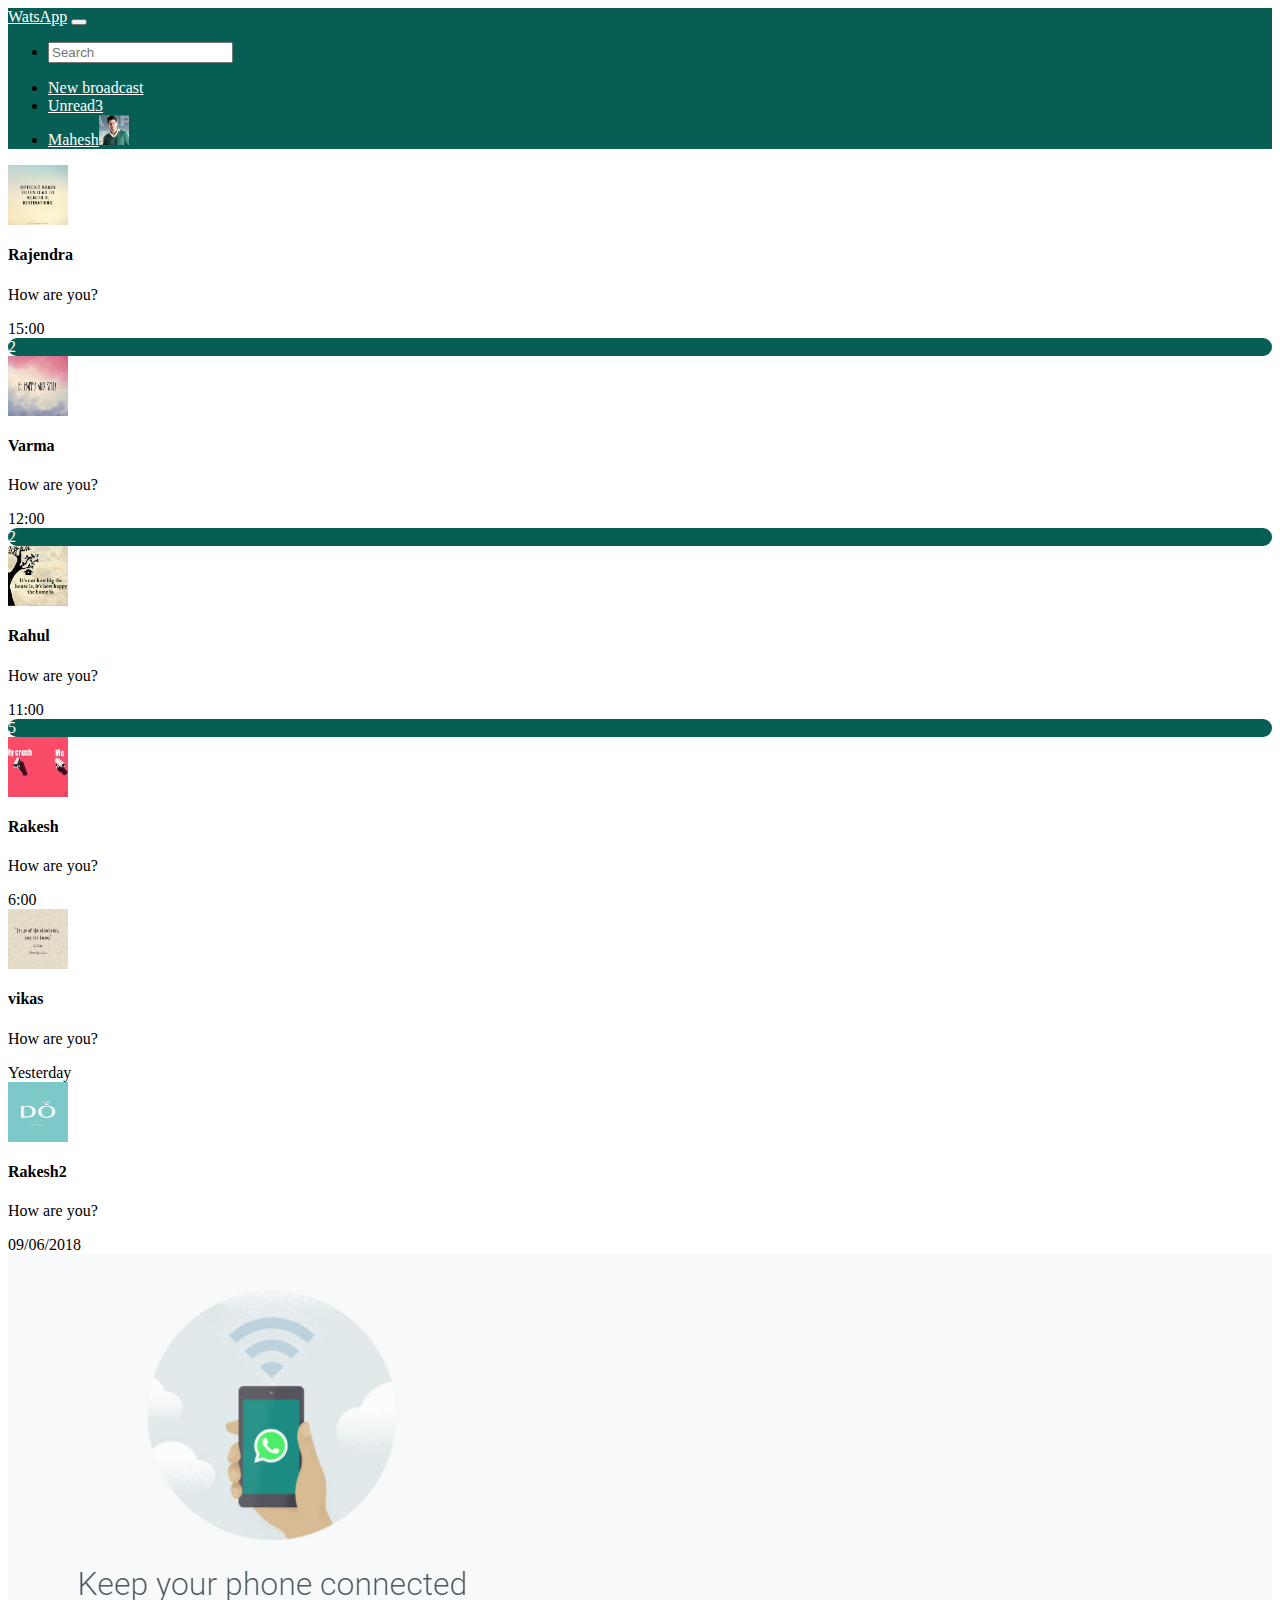
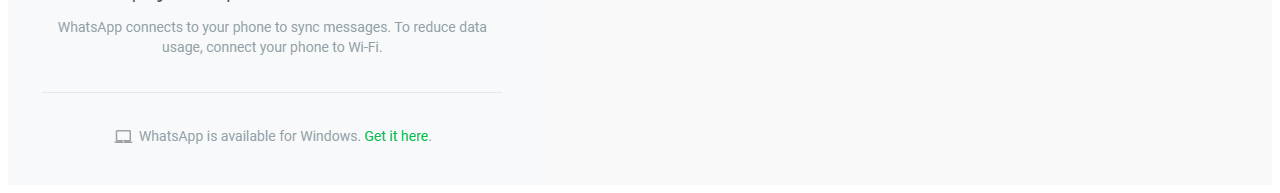
<file: index.html>
<html>
<head>
<title>WatsApp</title>
  <link rel="stylesheet" href="index.css">
<meta name="viewport" content="width=device-width, initial-scale=1.0 user-scalable=false">
<link rel="stylesheet" href="https://stackpath.bootstrapcdn.com/bootstrap/4.1.1/css/bootstrap.min.css" integrity="sha384-WskhaSGFgHYWDcbwN70/dfYBj47jz9qbsMId/iRN3ewGhXQFZCSftd1LZCfmhktB" crossorigin="anonymous">
</head>
<body>
<!-- Nav bar -->
<nav class="navbar navbar-expand-md navbar-dark" >
<a class="navbar-brand mr-auto" href="index.html">WatsApp</a>
<button class="navbar-toggler" type="button" data-toggle="collapse" data-target="#navbarSupportedContent" aria-controls="navbarSupportedContent" aria-expanded="false" aria-label="Toggle navigation">   
        <span class="navbar-toggler-icon"></span>
        </button>
        <div class="collapse navbar-collapse justify-content-end" id="navbarSupportedContent">
           <ul class="navbar-nav ml-auto">
	<li class="nav-item">
	<form class="form-inline my-auto" action="/action_page.php">
    	<input class="form-control mx-sm-auto" type="text" placeholder="Search">
	</form>
	</li>
      <li class="nav-item ">
        <a class="nav-link" href="#">New broadcast</a>
      </li>
      <li class="nav-item ">
        <a class="nav-link" href="unread.html">Unread<span class="badge ">3</span></a>
      </li> 
	<li class="nav-item ">
        <a class="nav-link" href="profile.html">Mahesh<img src="image/7.jpg" class="image-fluid ml-1 image-responsive rounded-circle" width="30" height="30" alt=""></a>
      </li> 
    </ul>
        </div>
</nav>
<div class="container-fluid">
<div class="row">
<div class="col-xs-12 col-lg-5  mr-auto border-right">
<!..chats..>

<!..1st start..>

<a href="Rajendra.html" style="text-decoration : none; color : #000;">
<div class="row border-bottom my-2" >
<div class=" col-1 col-sm-1 col-lg-1 mr-3 my-2 chat-img" >
<img src="image/1.jpg" class="image-fluid image-responsive rounded-circle" width="60" height="60" alt="">
</div>
<div class=" col-7 col-sm-8 col-lg-7 mt-2 ml-2 chat-name" >
<h4>Rajendra</h4>
<p>How are you?</p>
</div>
<div class="col-3 col-sm-2 col-lg-2 mt-3 ml-3" >
<div class="time">15:00</div>
<div class="badge mt-1 ml-3 " style="border-radius:50px;">2</div>
</div>
</div><!..1st chat ..>
</a>

<!..second chat..>

<a href="Varma.html" style="text-decoration : none; color : #000;">
<div class="row border-bottom my-2" >
<div class=" col-1 col-sm-1 col-lg-1 mr-3 my-2 chat-img" >
<img src="image/2.jpg" class="image-fluid image-responsive rounded-circle" width="60" height="60" alt="">
</div>
<div class=" col-7 col-sm-8 col-lg-7 mt-2 ml-2 chat-name" >
<h4>Varma</h4>
<p>How are you?</p>
</div>
<div class=" col-3 col-sm-2 col-lg-2 mt-3 ml-3" >
<div class="time">12:00</div>
<div class="badge mt-1 ml-3 " style="border-radius:50px;">2</div>
</div>
</div>
</a>

<!..Third Chat..>
<a href="Rahul.html" style="text-decoration : none; color : #000;">
<div class="row border-bottom my-2" >
<div class=" col-1 col-sm-1 col-lg-1 mr-3 my-2 chat-img" >
<img src="image/3.jpg" class="image-fluid image-responsive rounded-circle" width="60" height="60" alt="">
</div>
<div class="col-7 col-sm-8 col-lg-7 mt-2 ml-2 chat-name" >
<h4>Rahul</h4>
<p>How are you?</p>
</div>
<div class=" col-3 col-sm-2 col-lg-2 mt-3 ml-3" >
<div class="time">11:00</div>
<div class="badge mt-1 ml-3 " style="border-radius:50px;">5</div>
</div>
</div>
</a>

<a href="Rakesh.html" style="text-decoration : none; color : #000;">
<div class="row border-bottom my-2" >
<div class=" col-1 col-sm-1 col-lg-1 mr-3 my-2 chat-img" >
<img src="image/4.jpg" class="image-fluid image-responsive rounded-circle" width="60" height="60" alt="">
</div>
<div class="col-7 col-sm-8 col-lg-7 mt-2 ml-2 chat-name" >
<h4>Rakesh</h4>
<p>How are you?</p>
</div>
<div class="col-3 col-sm-2 col-lg-2 mt-3 ml-3" >
<div class="time">6:00</div>
</div>
</div>
</a>

<a href="Vikas.html" style="text-decoration : none; color : #000;">
<div class="row border-bottom my-2" >
<div class="col-1 col-sm-1 col-lg-1 mr-3 my-2 " >
<img src="image/5.jpg" class="image-fluid image-responsive rounded-circle" width="60" height="60" alt="">
</div>
<div class="col-7 col-sm-8 col-lg-7 mt-2 ml-2 " >
<h4>vikas</h4>
<p>How are you?</p>
</div>
<div class="col-3 col-sm-2 col-lg-2 mt-3" >
<div class="time">Yesterday</div>

</div>
</div>
</a>

<a href="Rakesh2.html" style="text-decoration : none; color : #000;">
<div class="row border-bottom my-2" >
<div class="col-1 col-sm-1 col-lg-1 mr-3 my-2 chat-img" >
<img src="image/6.jpg" class="image-fluid image-responsive rounded-circle" width="60" height="60" alt="">
</div>
<div class="col-7 col-sm-8 col-lg-7 mt-2 ml-2 chat-name" >
<h4>Rakesh2</h4>
<p>How are you?</p>
</div>
<div class="col-3 col-sm-2 col-lg-2 mt-3" >
<div class="time">09/06/2018</div>
</div>
</div>
</a>
</div>

<div class=" col-lg-7 d-none d-lg-block  backgroundImage">
<img class="image-fluid ml-auto mr-auto   d-block" src="image/watsapp.PNG">
</div>
</div>
</div>
<script src="https://code.jquery.com/jquery-3.3.1.slim.min.js" integrity="sha384-q8i/X+965DzO0rT7abK41JStQIAqVgRVzpbzo5smXKp4YfRvH+8abtTE1Pi6jizo" crossorigin="anonymous"></script>
<script src="https://cdnjs.cloudflare.com/ajax/libs/popper.js/1.14.3/umd/popper.min.js" integrity="sha384-ZMP7rVo3mIykV+2+9J3UJ46jBk0WLaUAdn689aCwoqbBJiSnjAK/l8WvCWPIPm49" crossorigin="anonymous"></script>
<script src="https://stackpath.bootstrapcdn.com/bootstrap/4.1.1/js/bootstrap.min.js" integrity="sha384-smHYKdLADwkXOn1EmN1qk/HfnUcbVRZyYmZ4qpPea6sjB/pTJ0euyQp0Mk8ck+5T" crossorigin="anonymous"></script>
</body>
</html>
</file>
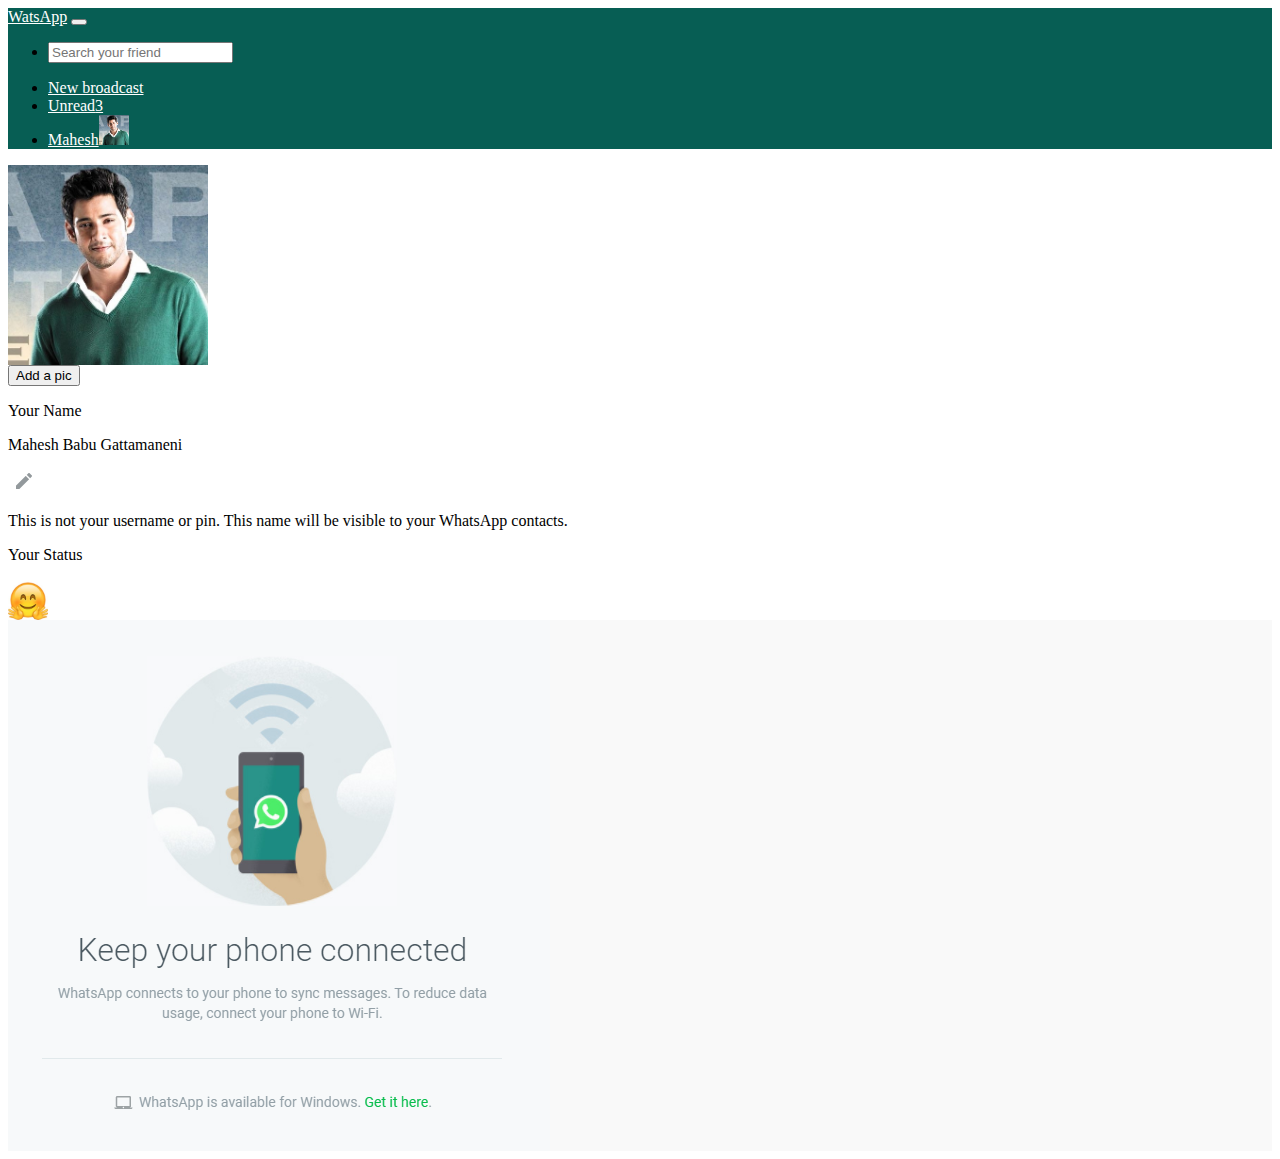
<file: profile.html>
<html>
<head>
<title>Mahesh</title>
<link rel="stylesheet" href="index.css">
<meta name="viewport" content="width=device-width, initial-scale=1.0 user-scalable=false">
<link rel="stylesheet" href="https://stackpath.bootstrapcdn.com/bootstrap/4.1.1/css/bootstrap.min.css" integrity="sha384-WskhaSGFgHYWDcbwN70/dfYBj47jz9qbsMId/iRN3ewGhXQFZCSftd1LZCfmhktB" crossorigin="anonymous">

</head>
<body>
<!-- Nav bar -->
<nav class="navbar navbar-expand-md navbar-dark" >
<a class="navbar-brand mr-auto" href="index.html">WatsApp</a>
<button class="navbar-toggler" type="button" data-toggle="collapse" data-target="#navbarSupportedContent" aria-controls="navbarSupportedContent" aria-expanded="false" aria-label="Toggle navigation">   
        <span class="navbar-toggler-icon"></span>
        </button>
        <div class="collapse navbar-collapse justify-content-end" id="navbarSupportedContent">
           <ul class="navbar-nav ml-auto">
	<li class="nav-item">
	<form class="form-inline my-auto" action="/action_page.php">
    	<input class="form-control mx-sm-auto" type="text" placeholder="Search your friend">
	</form>
	</li>
      <li class="nav-item">
        <a class="nav-link" href="#">New broadcast</a>
      </li>
      <li class="nav-item">
        <a class="nav-link" href="unread.html">Unread<span class="badge ">3</span></a>
      </li> 
	<li class="nav-item">
        <a class="nav-link" href="profile.html">Mahesh<img src="image/7.jpg" class="image-fluid ml-1 image-responsive rounded-circle" width="30" height="30" alt=""></a>
      </li> 
    </ul>
        </div>
</nav>

<div class="container-fluid">
<div class="row">
<div class="col-lg-5 col-12 border-right">
<div class="row">
<a href="image/7.jpg" class="mx-auto mt-5"><img src="image/7.jpg" class="image-fluid  image-responsive rounded-circle" width="200" height="200" alt=""></a> 
</div>

<div class="row" >
<button class="btn btn-info mt-2 mx-auto">Add a pic</button>
</div>

<div class="row" >
<p class="mt-5 ml-5 text-info">Your Name</p>
</div>

<div class="row " >
<p class="ml-5   text-success">Mahesh Babu Gattamaneni</p>
<span class="ml-auto mr-5"><img src="image/edit-icon.PNG"></span>
</div>
 
<div class="row">
<p class="text-secondary mt-2 ml-5">This is not your username or pin. This name will be visible to your WhatsApp contacts.</p>
</div>

<div class="row">
<p class="mt-2 ml-5 text-info">Your Status</p>
</div>

<div class="row">
<img class="ml-5 " src="image/status-smiley.jpg" width="40" height="40">
</div>
</div>
<div class="col-lg-7 d-none d-lg-block  backgroundImage">
<img class="image-fluid mx-auto d-block" src="image/watsapp.PNG">
</div>
</div>
</div>
</file>
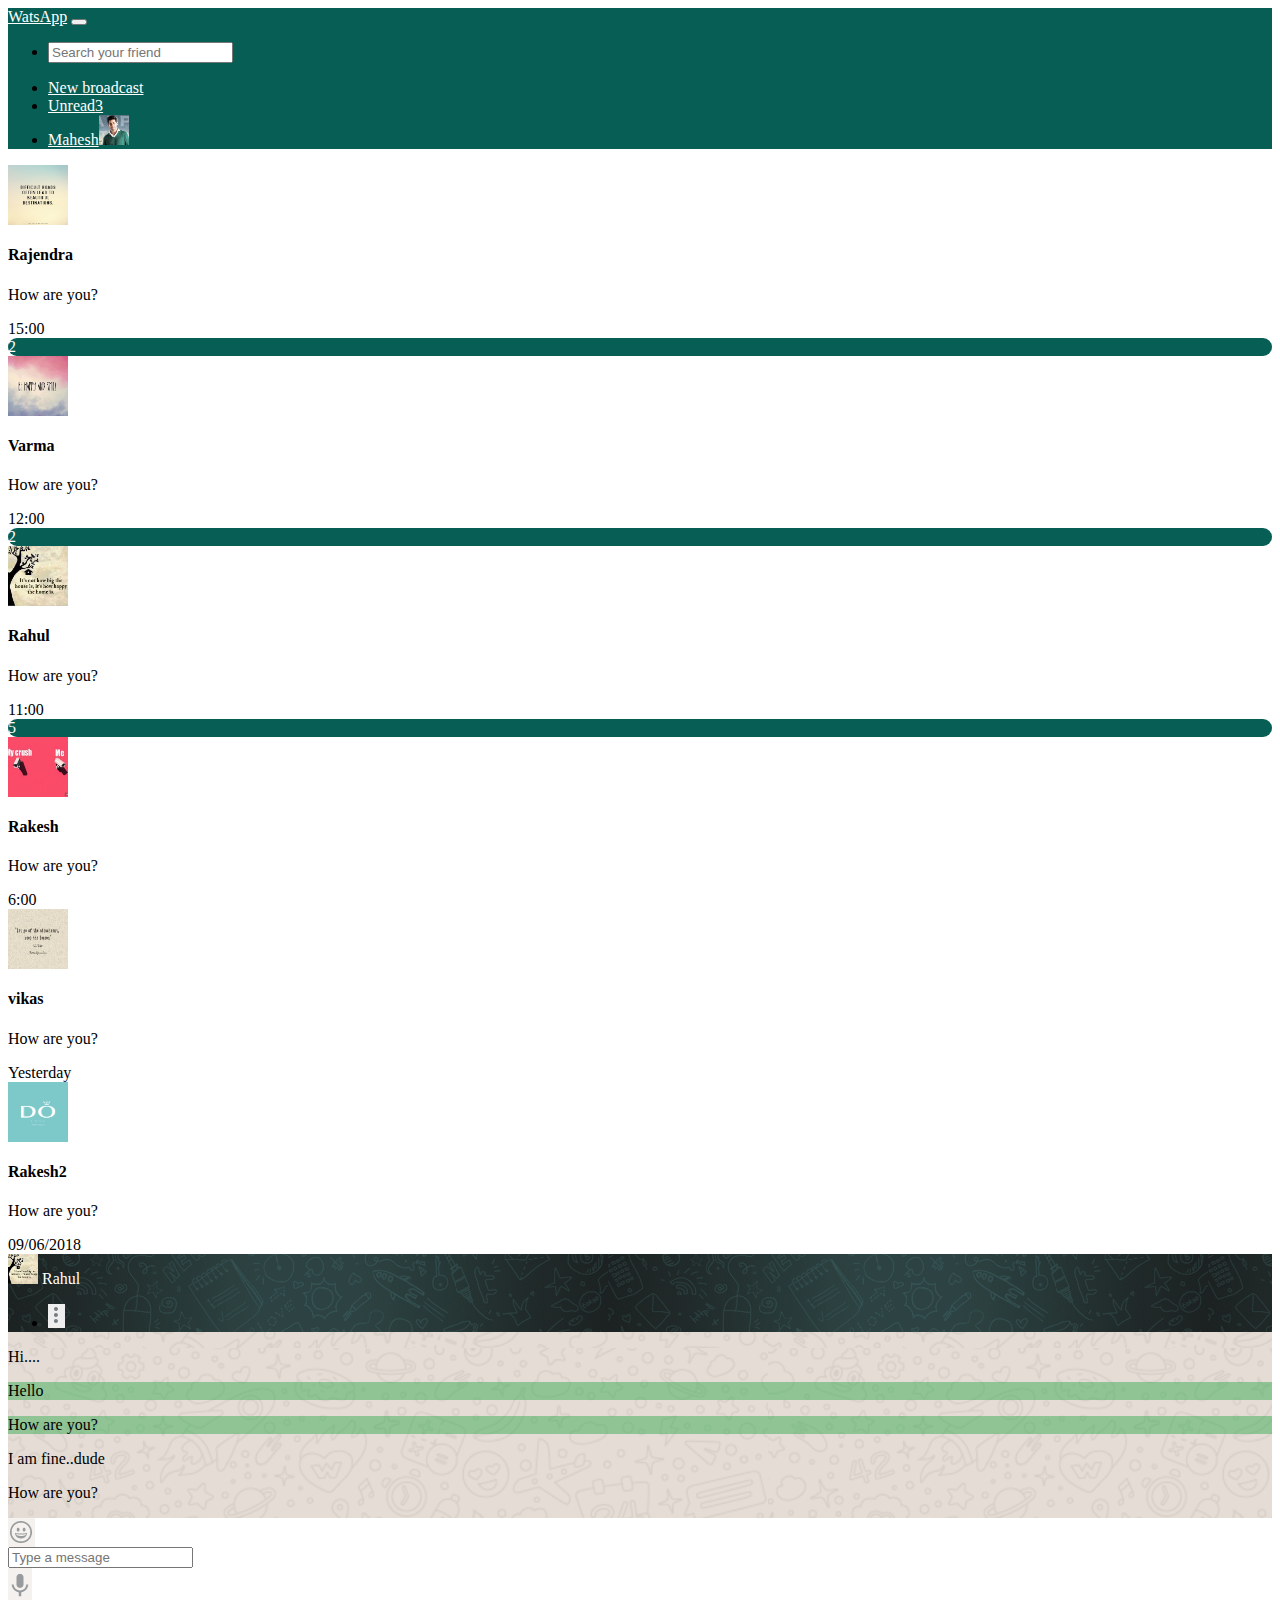
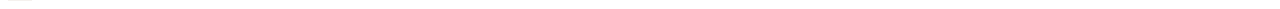
<file: Rahul.html>
<html>
<head>
<title>Rahul's Chat</title>
  <link rel="stylesheet" href="index.css">
<meta name="viewport" content="width=device-width, initial-scale=1.0 user-scalable=false">
<link rel="stylesheet" href="https://stackpath.bootstrapcdn.com/bootstrap/4.1.1/css/bootstrap.min.css" integrity="sha384-WskhaSGFgHYWDcbwN70/dfYBj47jz9qbsMId/iRN3ewGhXQFZCSftd1LZCfmhktB" crossorigin="anonymous">
</head>
<body>
<!-- Nav bar -->
<nav class="navbar navbar-expand-md navbar-dark" >
<a class="navbar-brand mr-auto" href="index.html">WatsApp</a>
<button class="navbar-toggler" type="button" data-toggle="collapse" data-target="#navbarSupportedContent" aria-controls="navbarSupportedContent" aria-expanded="false" aria-label="Toggle navigation">   
        <span class="navbar-toggler-icon"></span>
        </button>
        <div class="collapse navbar-collapse justify-content-end" id="navbarSupportedContent">
           <ul class="navbar-nav ml-auto">
	<li class="nav-item">
	<form class="form-inline my-auto" action="/action_page.php">
    	<input class="form-control mx-sm-auto" type="text" placeholder="Search your friend">
	</form>
	</li>
      <li class="nav-item">
        <a class="nav-link" href="#">New broadcast</a>
      </li>
      <li class="nav-item">
        <a class="nav-link" href="unread.html">Unread<span class="badge ">3</span></a>
      </li> 
	<li class="nav-item">
        <a class="nav-link" href="profile.html">Mahesh<img src="image/7.jpg" class="image-fluid ml-1 image-responsive rounded-circle" width="30" height="30" alt=""></a>
      </li> 
    </ul>
        </div>
</nav>
<div class="container-fluid">
<div class="row no-gutters">
<div class="d-none d-lg-block col-lg-5  mr-auto border-right">
<!..chats..>

<!..1st start..>

<a href="Rajendra.html" style="text-decoration : none; color : #000;">
<div class="row border-bottom my-2" >
<div class="col-1 col-sm-1 col-lg-1 mr-3 my-2 chat-img" >
<img src="image/1.jpg" class="rounded-circle" width="60" height="60" alt="">
</div>
<div class=" col-7 col-sm-8 col-lg-7 mt-2 ml-2 chat-name" >
<h4>Rajendra</h4>
<p>How are you?</p>
</div>
<div class="col-4 col-sm-2 col-lg-2 mt-3 ml-3" >
<div class="time">15:00</div>
<div class="badge mt-1 ml-3 " style="border-radius:50px;">2</div>
</div>
</div><!..1st chat ..>
</a>

<!..second chat..>

<a href="Varma.html" style="text-decoration : none; color : #000;">
<div class="row border-bottom my-2" >
<div class=" col-1 col-sm-1 col-lg-1 mr-3 my-2 chat-img" >
<img src="image/2.jpg" class="rounded-circle" width="60" height="60" alt="">
</div>
<div class=" col-7 col-sm-8 col-lg-7 mt-2 ml-2 chat-name" >
<h4>Varma</h4>
<p>How are you?</p>
</div>
<div class=" col-4 col-sm-2 col-lg-2 mt-3 ml-3" >
<div class="time">12:00</div>
<div class="badge mt-1 ml-3 " style="border-radius:50px;">2</div>
</div>
</div>
</a>

<!..Third Chat..>
<a href="Rahul.html" style="text-decoration : none; color : #000;">
<div class="row border-bottom my-2" >
<div class=" col-1 col-sm-1 col-lg-1 mr-3 my-2 chat-img" >
<img src="image/3.jpg" class="rounded-circle" width="60" height="60" alt="">
</div>
<div class="col-7 col-sm-8 col-lg-7 mt-2 ml-2 chat-name" >
<h4>Rahul</h4>
<p>How are you?</p>
</div>
<div class=" col-4 col-sm-2 col-lg-2 mt-3 ml-3" >
<div class="time">11:00</div>
<div class="badge mt-1 ml-3 " style="border-radius:50px;">5</div>
</div>
</div>
</a>

<a href="Rakesh.html" style="text-decoration : none; color : #000;">
<div class="row border-bottom my-2" >
<div class="col col-1 col-sm-1 col-lg-1 mr-3 my-2 chat-img" >
<img src="image/4.jpg" class="rounded-circle" width="60" height="60" alt="">
</div>
<div class="col-7 col-sm-8 col-lg-7 mt-2 ml-2 chat-name" >
<h4>Rakesh</h4>
<p>How are you?</p>
</div>
<div class="col-4 col-sm-2 col-lg-2 mt-3 ml-3" >
<div class="time">6:00</div>
</div>
</div>
</a>

<a href="vikas.html" style="text-decoration : none; color : #000;">
<div class="row border-bottom my-2" >
<div class="col-1 col-sm-1 col-lg-1 mr-3 my-2 chat-img" >
<img src="image/5.jpg" class="rounded-circle" width="60" height="60" alt="">
</div>
<div class="col-7 col-sm-8 col-lg-7 mt-2 ml-2 chat-name" >
<h4>vikas</h4>
<p>How are you?</p>
</div>
<div class="col-4 col-sm-2 col-lg-2 mt-3 ml-3" >
<div class="time">Yesterday</div>

</div>
</div>
</a>

<a href="Rakesh2.html" style="text-decoration : none; color : #000;">
<div class="row border-bottom my-2" >
<div class="col-1 col-sm-1 col-lg-1 mr-3 my-2 chat-img" >
<img src="image/6.jpg" class="rounded-circle" width="60" height="60" alt="">
</div>
<div class="col-7 col-sm-8 col-lg-7 mt-2 ml-2 chat-name" >
<h4>Rakesh2</h4>
<p>How are you?</p>
</div>
<div class="col-4 col-sm-3 col-lg-2 mt-3 ml-3" >
<div class="time">09/06/2018</div>
</div>
</div>
</a>
</div>

<div class="col-lg-7 col-12 container-back navbar2 ">
<nav class="navbar navbar-dark navBackground" >
<div class="navbar-brand ">
<img src="image/3.jpg" class="rounded-circle" width="30" height="30" alt="">
Rahul</img>
</div>

           <ul class="navbar-nav ml-auto">
	<li class="nav-item">
        <img src="image/menu-icon.PNG">
      </li>
    </ul>
     
</nav>

<div class="container container-back ">

<div class="row my-4">
<div class="col-sm-8 col-10 d-flex justify-content-start">
<p class="bg-light rounded p-2">Hi....</p>
</div>
</div>
<div class="row mb-1 ">
<div class="col-sm-4 col-2"></div>
<div class="col-sm-8 col-10 d-flex justify-content-end">
<p class=" rounded p-2 myMsg">Hello</p>
 </div>
</div>

<div class="row mb-1 ">
<div class="col-sm-4 col-2"></div>
<div class="col-sm-8 col-10 d-flex justify-content-end">
<p class=" rounded p-2 myMsg">How are you?</p>
 </div>
</div>

<div class="row my-4">
<div class="col-sm-8 col-10 d-flex justify-content-start">
<p class="bg-light rounded p-2">I am fine..dude</p>
</div>
</div>
<div class="row my-4 mb-5">
<div class="col-sm-8 col-10 d-flex justify-content-start">
<p class="bg-light rounded p-2">How are you?</p>
</div>
</div>

<div class="row my-4 mb-5">
<div class="col-sm-8 col-10 d-flex ">

</div>
</div>

<div class="row search px-0">
<div class="mt-2 mr-2">
<img src="image/smiley.PNG">
</div>
<div class="form-control-sm ">
<input type="text" class="form-control" placeholder="Type a message">
</div>
<div class="mt-1 ml-auto">
<img src="image/voice-input.PNG">
</div>

</div>
</div>
</div>
<script src="https://code.jquery.com/jquery-3.3.1.slim.min.js" integrity="sha384-q8i/X+965DzO0rT7abK41JStQIAqVgRVzpbzo5smXKp4YfRvH+8abtTE1Pi6jizo" crossorigin="anonymous"></script>
<script src="https://cdnjs.cloudflare.com/ajax/libs/popper.js/1.14.3/umd/popper.min.js" integrity="sha384-ZMP7rVo3mIykV+2+9J3UJ46jBk0WLaUAdn689aCwoqbBJiSnjAK/l8WvCWPIPm49" crossorigin="anonymous"></script>
<script src="https://stackpath.bootstrapcdn.com/bootstrap/4.1.1/js/bootstrap.min.js" integrity="sha384-smHYKdLADwkXOn1EmN1qk/HfnUcbVRZyYmZ4qpPea6sjB/pTJ0euyQp0Mk8ck+5T" crossorigin="anonymous"></script>
</body>
</html>
</file>
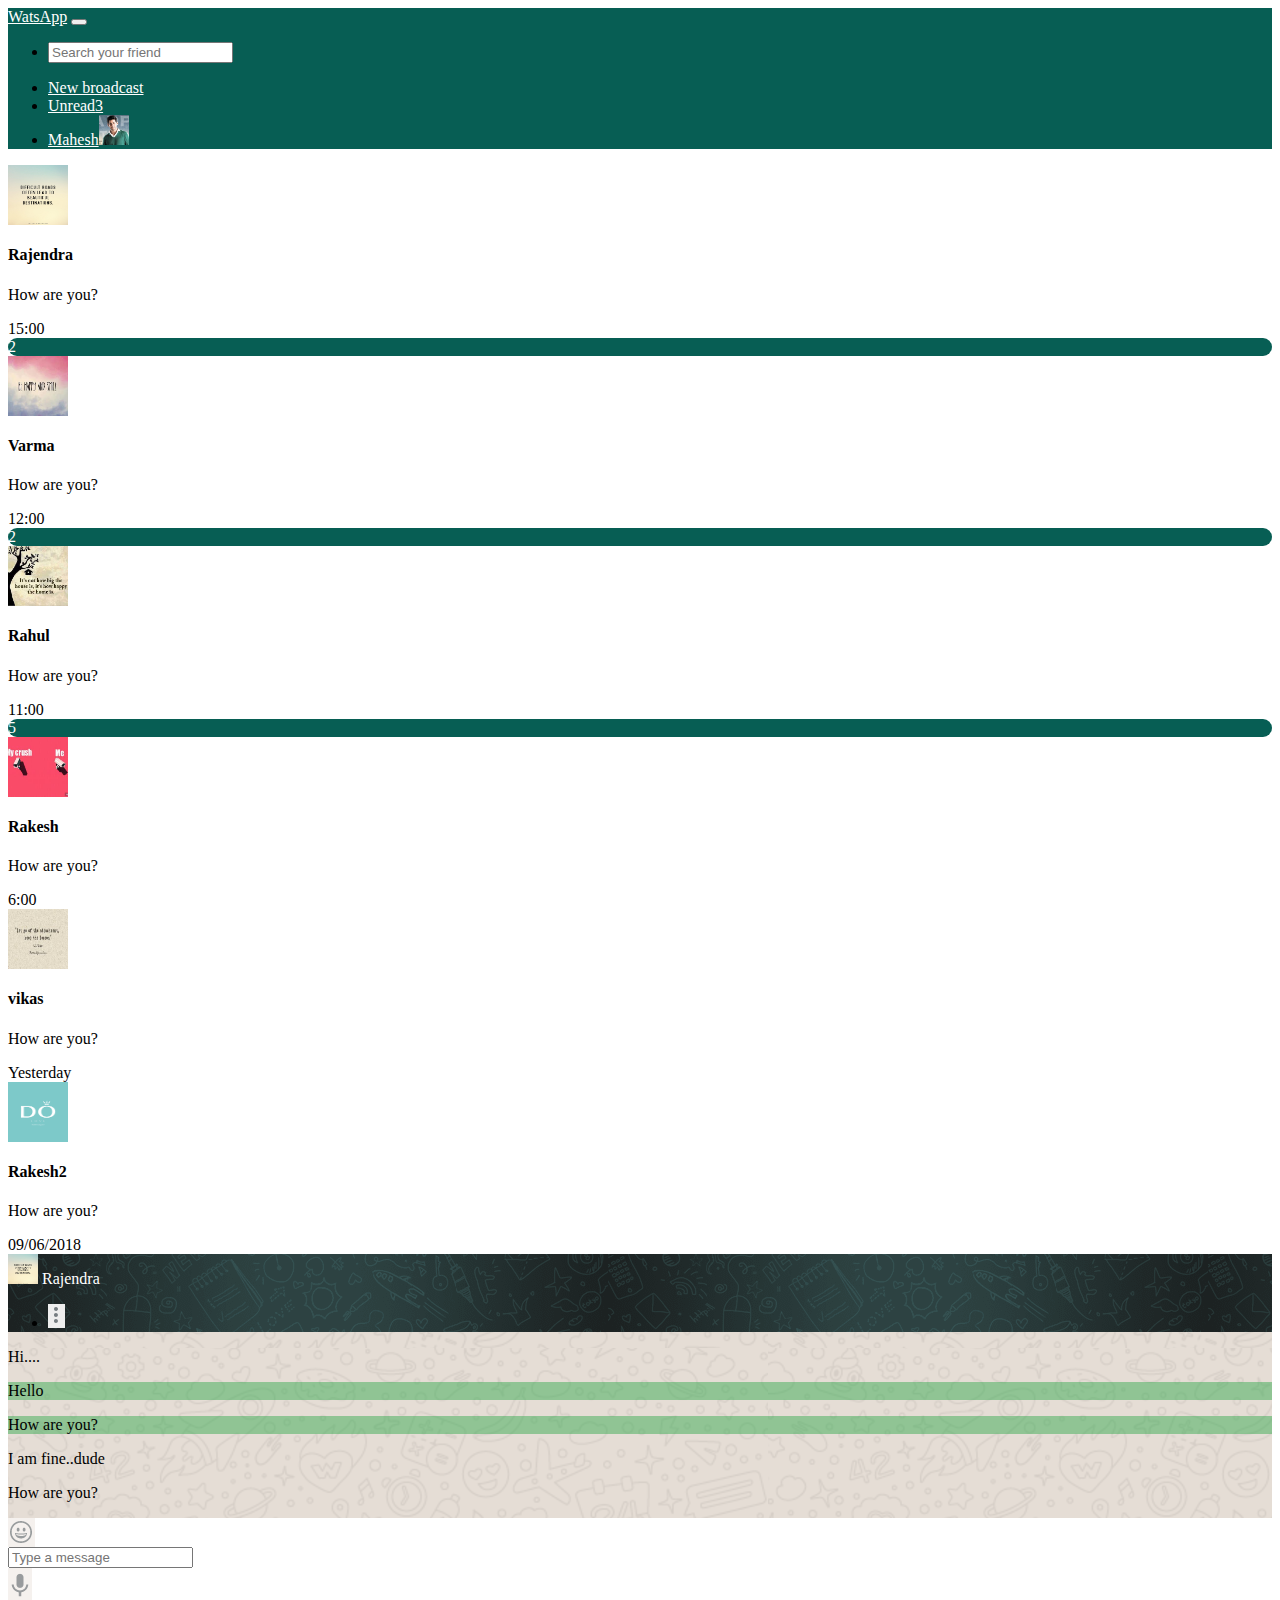
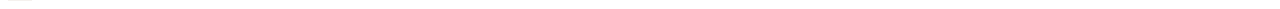
<file: Rajendra.html>
<html>
<head>
<title>Rajendra's chat</title>
  <link rel="stylesheet" href="index.css">
<meta name="viewport" content="width=device-width, initial-scale=1.0 user-scalable=false">
<link rel="stylesheet" href="https://stackpath.bootstrapcdn.com/bootstrap/4.1.1/css/bootstrap.min.css" integrity="sha384-WskhaSGFgHYWDcbwN70/dfYBj47jz9qbsMId/iRN3ewGhXQFZCSftd1LZCfmhktB" crossorigin="anonymous">
</head>
<body>
<!-- Nav bar -->
<nav class="navbar navbar-expand-md navbar-dark" >
<a class="navbar-brand mr-auto" href="index.html">WatsApp</a>
<button class="navbar-toggler" type="button" data-toggle="collapse" data-target="#navbarSupportedContent" aria-controls="navbarSupportedContent" aria-expanded="false" aria-label="Toggle navigation">   
        <span class="navbar-toggler-icon"></span>
        </button>
        <div class="collapse navbar-collapse justify-content-end" id="navbarSupportedContent">
           <ul class="navbar-nav ml-auto">
	<li class="nav-item">
	<form class="form-inline my-auto" action="/action_page.php">
    	<input class="form-control mx-sm-auto" type="text" placeholder="Search your friend">
	</form>
	</li>
      <li class="nav-item">
        <a class="nav-link" href="#">New broadcast</a>
      </li>
      <li class="nav-item">
        <a class="nav-link" href="unread.html">Unread<span class="badge ">3</span></a>
      </li> 
	<li class="nav-item">
        <a class="nav-link" href="profile.html">Mahesh<img src="image/7.jpg" class="image-fluid ml-1 image-responsive rounded-circle" width="30" height="30" alt=""></a>
      </li> 
    </ul>
        </div>
</nav>
<div class="container-fluid">
<div class="row no-gutters">
<div class="d-none d-lg-block col-lg-5  mr-auto border-right">
<!..chats..>

<!..1st start..>


<a href="Rajendra.html" style="text-decoration : none; color : #000;">
<div class="row border-bottom my-2" >
<div class="col-1 col-sm-1 col-lg-1 mr-3 my-2 chat-img" >
<img src="image/1.jpg" class="rounded-circle" width="60" height="60" alt="">
</div>
<div class=" col-7 col-sm-8 col-lg-7 mt-2 ml-2 chat-name" >
<h4>Rajendra</h4>
<p>How are you?</p>
</div>
<div class="col-4 col-sm-2 col-lg-2 mt-3 ml-3" >
<div class="time">15:00</div>
<div class="badge mt-1 ml-3 " style="border-radius:50px;">2</div>
</div>
</div><!..1st chat ..>
</a>

<!..second chat..>

<a href="Varma.html" style="text-decoration : none; color : #000;">
<div class="row border-bottom my-2" >
<div class=" col-1 col-sm-1 col-lg-1 mr-3 my-2 chat-img" >
<img src="image/2.jpg" class="rounded-circle" width="60" height="60" alt="">
</div>
<div class=" col-7 col-sm-8 col-lg-7 mt-2 ml-2 chat-name" >
<h4>Varma</h4>
<p>How are you?</p>
</div>
<div class=" col-4 col-sm-2 col-lg-2 mt-3 ml-3" >
<div class="time">12:00</div>
<div class="badge mt-1 ml-3 " style="border-radius:50px;">2</div>
</div>
</div>
</a>

<!..Third Chat..>
<a href="Rahul.html" style="text-decoration : none; color : #000;">
<div class="row border-bottom my-2" >
<div class=" col-1 col-sm-1 col-lg-1 mr-3 my-2 chat-img" >
<img src="image/3.jpg" class="rounded-circle" width="60" height="60" alt="">
</div>
<div class="col-7 col-sm-8 col-lg-7 mt-2 ml-2 chat-name" >
<h4>Rahul</h4>
<p>How are you?</p>
</div>
<div class=" col-4 col-sm-2 col-lg-2 mt-3 ml-3" >
<div class="time">11:00</div>
<div class="badge mt-1 ml-3 " style="border-radius:50px;">5</div>
</div>
</div>
</a>

<a href="Rakesh.html" style="text-decoration : none; color : #000;">
<div class="row border-bottom my-2" >
<div class="col col-1 col-sm-1 col-lg-1 mr-3 my-2 chat-img" >
<img src="image/4.jpg" class="rounded-circle" width="60" height="60" alt="">
</div>
<div class="col-7 col-sm-8 col-lg-7 mt-2 ml-2 chat-name" >
<h4>Rakesh</h4>
<p>How are you?</p>
</div>
<div class="col-4 col-sm-2 col-lg-2 mt-3 ml-3" >
<div class="time">6:00</div>
</div>
</div>
</a>

<a href="vikas.html" style="text-decoration : none; color : #000;">
<div class="row border-bottom my-2" >
<div class="col-1 col-sm-1 col-lg-1 mr-3 my-2 chat-img" >
<img src="image/5.jpg" class="rounded-circle" width="60" height="60" alt="">
</div>
<div class="col-7 col-sm-8 col-lg-7 mt-2 ml-2 chat-name" >
<h4>vikas</h4>
<p>How are you?</p>
</div>
<div class="col-4 col-sm-2 col-lg-2 mt-3 ml-3" >
<div class="time">Yesterday</div>

</div>
</div>
</a>

<a href="Rakesh2.html" style="text-decoration : none; color : #000;">
<div class="row border-bottom my-2" >
<div class="col-1 col-sm-1 col-lg-1 mr-3 my-2 chat-img" >
<img src="image/6.jpg" class="rounded-circle" width="60" height="60" alt="">
</div>
<div class="col-7 col-sm-8 col-lg-7 mt-2 ml-2 chat-name" >
<h4>Rakesh2</h4>
<p>How are you?</p>
</div>
<div class="col-4 col-sm-3 col-lg-2 mt-3 ml-3" >
<div class="time">09/06/2018</div>
</div>
</div>
</a>
</div>

<div class="col-lg-7 col-12 container-back navbar2 ">
<nav class="navbar navbar-dark navBackground" >
<div class="navbar-brand ">
<img src="image/1.jpg" class="rounded-circle" width="30" height="30" alt="">
Rajendra</img>
</div>

           <ul class="navbar-nav ml-auto">
	<li class="nav-item">
        <img src="image/menu-icon.PNG">
      </li>
    </ul>
     
</nav>

<div class="container container-back ">

<div class="row my-4">
<div class="col-sm-8 col-10 d-flex justify-content-start">
<p class="bg-light rounded p-2">Hi....</p>
</div>
</div>
<div class="row mb-1 ">
<div class="col-sm-4 col-2"></div>
<div class="col-sm-8 col-10 d-flex justify-content-end">
<p class=" rounded p-2 myMsg">Hello</p>
 </div>
</div>

<div class="row mb-1 ">
<div class="col-sm-4 col-2"></div>
<div class="col-sm-8 col-10 d-flex justify-content-end">
<p class=" rounded p-2 myMsg">How are you?</p>
 </div>
</div>

<div class="row my-4">
<div class="col-sm-8 col-10 d-flex justify-content-start">
<p class="bg-light rounded p-2">I am fine..dude</p>
</div>
</div>
<div class="row my-4 mb-5">
<div class="col-sm-8 col-10 d-flex justify-content-start">
<p class="bg-light rounded p-2">How are you?</p>
</div>
</div>

<div class="row my-4 mb-5">
<div class="col-sm-8 col-10 d-flex ">

</div>
</div>

<div class="row search px-0">
<div class="mt-2 mr-2">
<img src="image/smiley.PNG">
</div>
<div class="form-control-sm ">
<input type="text" class="form-control" placeholder="Type a message">
</div>
<div class="mt-1 ml-auto">
<img src="image/voice-input.PNG">
</div>

</div>
</div>
</div>
<script src="https://code.jquery.com/jquery-3.3.1.slim.min.js" integrity="sha384-q8i/X+965DzO0rT7abK41JStQIAqVgRVzpbzo5smXKp4YfRvH+8abtTE1Pi6jizo" crossorigin="anonymous"></script>
<script src="https://cdnjs.cloudflare.com/ajax/libs/popper.js/1.14.3/umd/popper.min.js" integrity="sha384-ZMP7rVo3mIykV+2+9J3UJ46jBk0WLaUAdn689aCwoqbBJiSnjAK/l8WvCWPIPm49" crossorigin="anonymous"></script>
<script src="https://stackpath.bootstrapcdn.com/bootstrap/4.1.1/js/bootstrap.min.js" integrity="sha384-smHYKdLADwkXOn1EmN1qk/HfnUcbVRZyYmZ4qpPea6sjB/pTJ0euyQp0Mk8ck+5T" crossorigin="anonymous"></script>
</body>
</html>
</file>
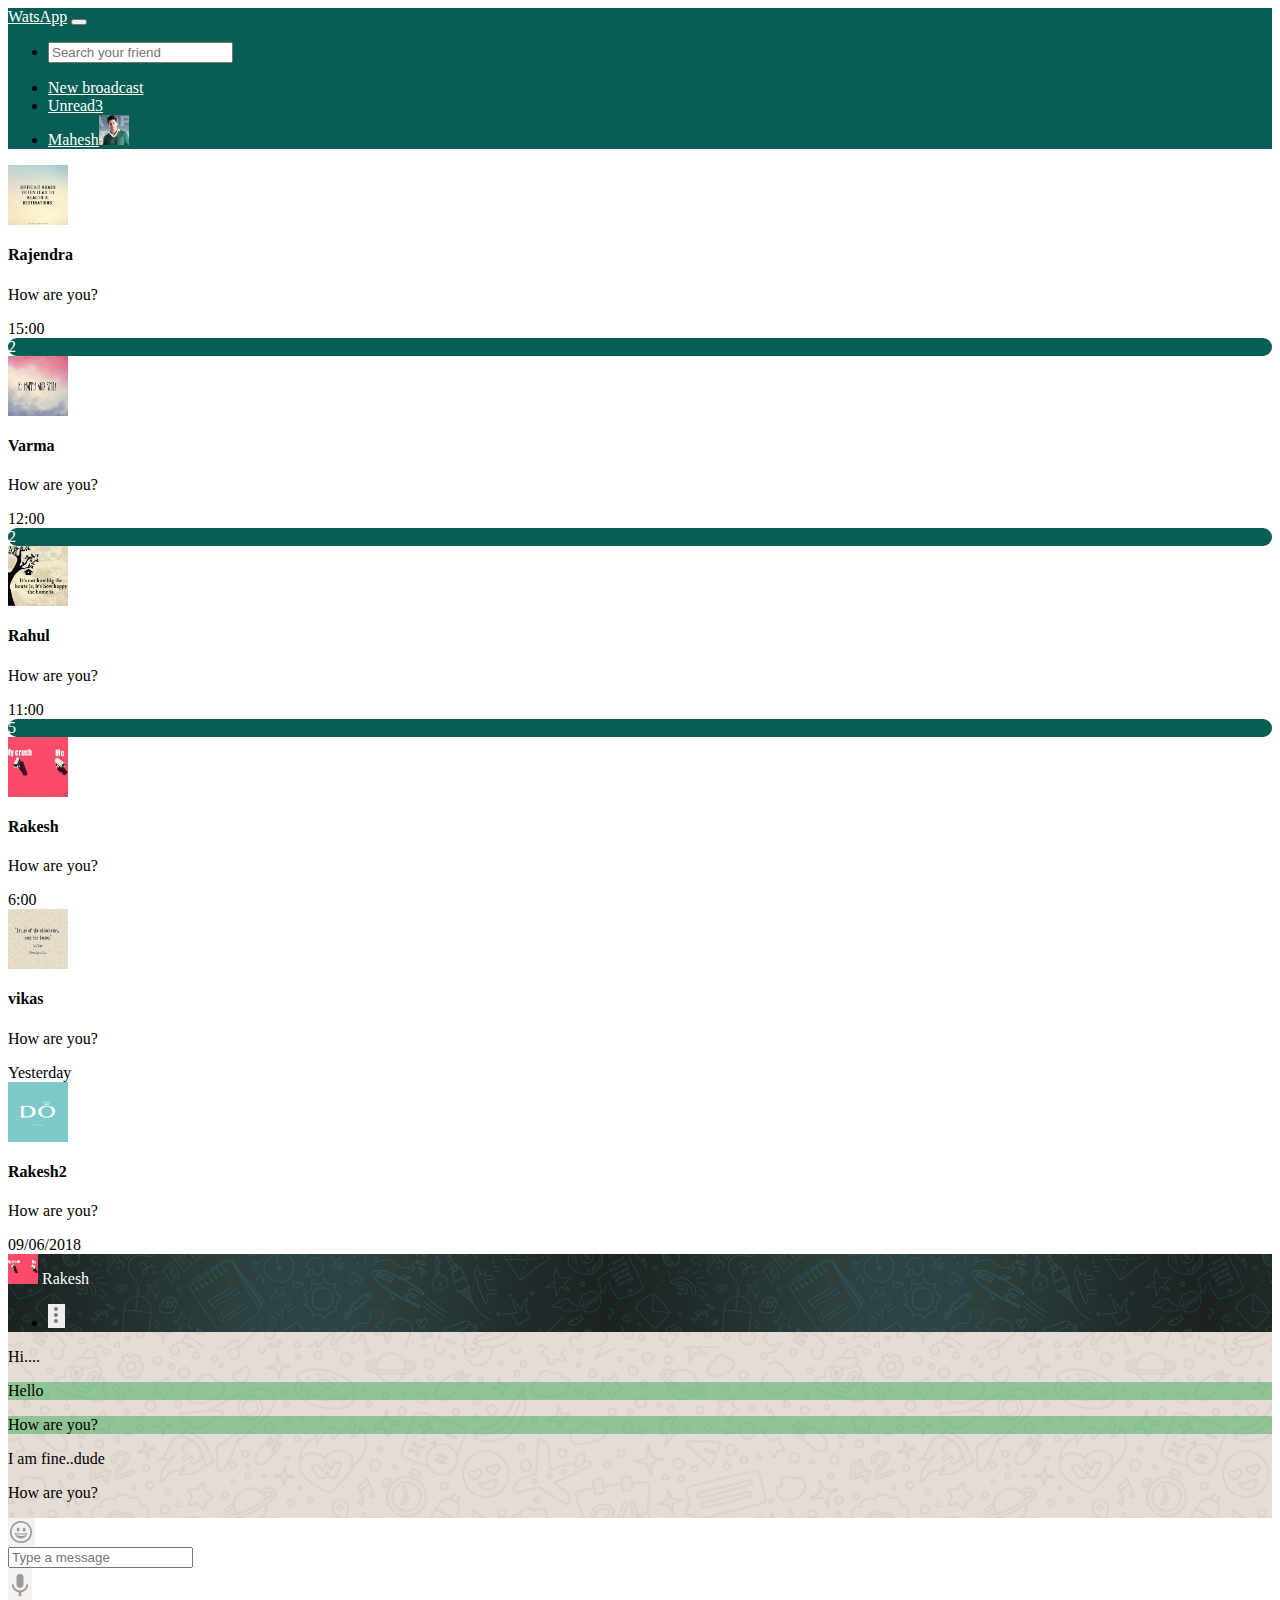
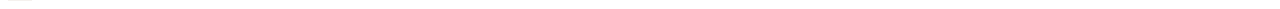
<file: Rakesh.html>
<html>
<head>
<title>Rakesh's chat</title>
  <link rel="stylesheet" href="index.css">
<meta name="viewport" content="width=device-width, initial-scale=1.0 user-scalable=false">
<link rel="stylesheet" href="https://stackpath.bootstrapcdn.com/bootstrap/4.1.1/css/bootstrap.min.css" integrity="sha384-WskhaSGFgHYWDcbwN70/dfYBj47jz9qbsMId/iRN3ewGhXQFZCSftd1LZCfmhktB" crossorigin="anonymous">
</head>
<body>
<!-- Nav bar -->
<nav class="navbar navbar-expand-md navbar-dark" >
<a class="navbar-brand mr-auto" href="index.html">WatsApp</a>
<button class="navbar-toggler" type="button" data-toggle="collapse" data-target="#navbarSupportedContent" aria-controls="navbarSupportedContent" aria-expanded="false" aria-label="Toggle navigation">   
        <span class="navbar-toggler-icon"></span>
        </button>
        <div class="collapse navbar-collapse justify-content-end" id="navbarSupportedContent">
           <ul class="navbar-nav ml-auto">
	<li class="nav-item">
	<form class="form-inline my-auto" action="/action_page.php">
    	<input class="form-control mx-sm-auto" type="text" placeholder="Search your friend">
	</form>
	</li>
      <li class="nav-item">
        <a class="nav-link" href="#">New broadcast</a>
      </li>
      <li class="nav-item">
        <a class="nav-link" href="unread.html">Unread<span class="badge ">3</span></a>
      </li> 
	<li class="nav-item">
       <a class="nav-link" href="profile.html">Mahesh<img src="image/7.jpg" class="image-fluid ml-1 image-responsive rounded-circle" width="30" height="30" alt=""></a>
      </li> 
    </ul>
        </div>
</nav>
<div class="container-fluid">
<div class="row no-gutters">
<div class="d-none d-lg-block col-lg-5  mr-auto border-right">
<!..chats..>

<!..1st start..>


<a href="Rajendra.html" style="text-decoration : none; color : #000;">
<div class="row border-bottom my-2" >
<div class="col-1 col-sm-1 col-lg-1 mr-3 my-2 chat-img" >
<img src="image/1.jpg" class="rounded-circle" width="60" height="60" alt="">
</div>
<div class=" col-7 col-sm-8 col-lg-7 mt-2 ml-2 chat-name" >
<h4>Rajendra</h4>
<p>How are you?</p>
</div>
<div class="col-4 col-sm-2 col-lg-2 mt-3 ml-3" >
<div class="time">15:00</div>
<div class="badge mt-1 ml-3 " style="border-radius:50px;">2</div>
</div>
</div><!..1st chat ..>
</a>

<!..second chat..>

<a href="Varma.html" style="text-decoration : none; color : #000;">
<div class="row border-bottom my-2" >
<div class=" col-1 col-sm-1 col-lg-1 mr-3 my-2 chat-img" >
<img src="image/2.jpg" class="rounded-circle" width="60" height="60" alt="">
</div>
<div class=" col-7 col-sm-8 col-lg-7 mt-2 ml-2 chat-name" >
<h4>Varma</h4>
<p>How are you?</p>
</div>
<div class=" col-4 col-sm-2 col-lg-2 mt-3 ml-3" >
<div class="time">12:00</div>
<div class="badge mt-1 ml-3 " style="border-radius:50px;">2</div>
</div>
</div>
</a>

<!..Third Chat..>
<a href="Rahul.html" style="text-decoration : none; color : #000;">
<div class="row border-bottom my-2" >
<div class=" col-1 col-sm-1 col-lg-1 mr-3 my-2 chat-img" >
<img src="image/3.jpg" class="rounded-circle" width="60" height="60" alt="">
</div>
<div class="col-7 col-sm-8 col-lg-7 mt-2 ml-2 chat-name" >
<h4>Rahul</h4>
<p>How are you?</p>
</div>
<div class=" col-4 col-sm-2 col-lg-2 mt-3 ml-3" >
<div class="time">11:00</div>
<div class="badge mt-1 ml-3 " style="border-radius:50px;">5</div>
</div>
</div>
</a>

<a href="Rakesh.html" style="text-decoration : none; color : #000;">
<div class="row border-bottom my-2" >
<div class="col col-1 col-sm-1 col-lg-1 mr-3 my-2 chat-img" >
<img src="image/4.jpg" class="rounded-circle" width="60" height="60" alt="">
</div>
<div class="col-7 col-sm-8 col-lg-7 mt-2 ml-2 chat-name" >
<h4>Rakesh</h4>
<p>How are you?</p>
</div>
<div class="col-4 col-sm-2 col-lg-2 mt-3 ml-3" >
<div class="time">6:00</div>
</div>
</div>
</a>

<a href="vikas.html" style="text-decoration : none; color : #000;">
<div class="row border-bottom my-2" >
<div class="col-1 col-sm-1 col-lg-1 mr-3 my-2 chat-img" >
<img src="image/5.jpg" class="rounded-circle" width="60" height="60" alt="">
</div>
<div class="col-7 col-sm-8 col-lg-7 mt-2 ml-2 chat-name" >
<h4>vikas</h4>
<p>How are you?</p>
</div>
<div class="col-4 col-sm-2 col-lg-2 mt-3 ml-3" >
<div class="time">Yesterday</div>

</div>
</div>
</a>

<a href="Rakesh2.html" style="text-decoration : none; color : #000;">
<div class="row border-bottom my-2" >
<div class="col-1 col-sm-1 col-lg-1 mr-3 my-2 chat-img" >
<img src="image/6.jpg" class="rounded-circle" width="60" height="60" alt="">
</div>
<div class="col-7 col-sm-8 col-lg-7 mt-2 ml-2 chat-name" >
<h4>Rakesh2</h4>
<p>How are you?</p>
</div>
<div class="col-4 col-sm-3 col-lg-2 mt-3 ml-3" >
<div class="time">09/06/2018</div>
</div>
</div>
</a>
</div>

<div class="col-lg-7 col-12 container-back navbar2 ">
<nav class="navbar navbar-dark navBackground" >
<div class="navbar-brand ">
<img src="image/4.jpg" class="rounded-circle" width="30" height="30" alt="">
Rakesh</img>
</div>

           <ul class="navbar-nav ml-auto">
	<li class="nav-item">
        <img src="image/menu-icon.PNG">
      </li>
    </ul>
     
</nav>

<div class="container container-back ">

<div class="row my-4">
<div class="col-sm-8 col-10 d-flex justify-content-start">
<p class="bg-light rounded p-2">Hi....</p>
</div>
</div>
<div class="row mb-1 ">
<div class="col-sm-4 col-2"></div>
<div class="col-sm-8 col-10 d-flex justify-content-end">
<p class=" rounded p-2 myMsg">Hello</p>
 </div>
</div>

<div class="row mb-1 ">
<div class="col-sm-4 col-2"></div>
<div class="col-sm-8 col-10 d-flex justify-content-end">
<p class=" rounded p-2 myMsg">How are you?</p>
 </div>
</div>

<div class="row my-4">
<div class="col-sm-8 col-10 d-flex justify-content-start">
<p class="bg-light rounded p-2">I am fine..dude</p>
</div>
</div>
<div class="row my-4 mb-5">
<div class="col-sm-8 col-10 d-flex justify-content-start">
<p class="bg-light rounded p-2">How are you?</p>
</div>
</div>

<div class="row my-4 mb-5">
<div class="col-sm-8 col-10 d-flex ">

</div>
</div>

<div class="row search px-0">
<div class="mt-2 mr-2">
<img src="image/smiley.PNG">
</div>
<div class="form-control-sm ">
<input type="text" class="form-control" placeholder="Type a message">
</div>
<div class="mt-1 ml-auto">
<img src="image/voice-input.PNG">
</div>

</div>
</div>
</div>
<script src="https://code.jquery.com/jquery-3.3.1.slim.min.js" integrity="sha384-q8i/X+965DzO0rT7abK41JStQIAqVgRVzpbzo5smXKp4YfRvH+8abtTE1Pi6jizo" crossorigin="anonymous"></script>
<script src="https://cdnjs.cloudflare.com/ajax/libs/popper.js/1.14.3/umd/popper.min.js" integrity="sha384-ZMP7rVo3mIykV+2+9J3UJ46jBk0WLaUAdn689aCwoqbBJiSnjAK/l8WvCWPIPm49" crossorigin="anonymous"></script>
<script src="https://stackpath.bootstrapcdn.com/bootstrap/4.1.1/js/bootstrap.min.js" integrity="sha384-smHYKdLADwkXOn1EmN1qk/HfnUcbVRZyYmZ4qpPea6sjB/pTJ0euyQp0Mk8ck+5T" crossorigin="anonymous"></script>
</body>
</html>
</file>
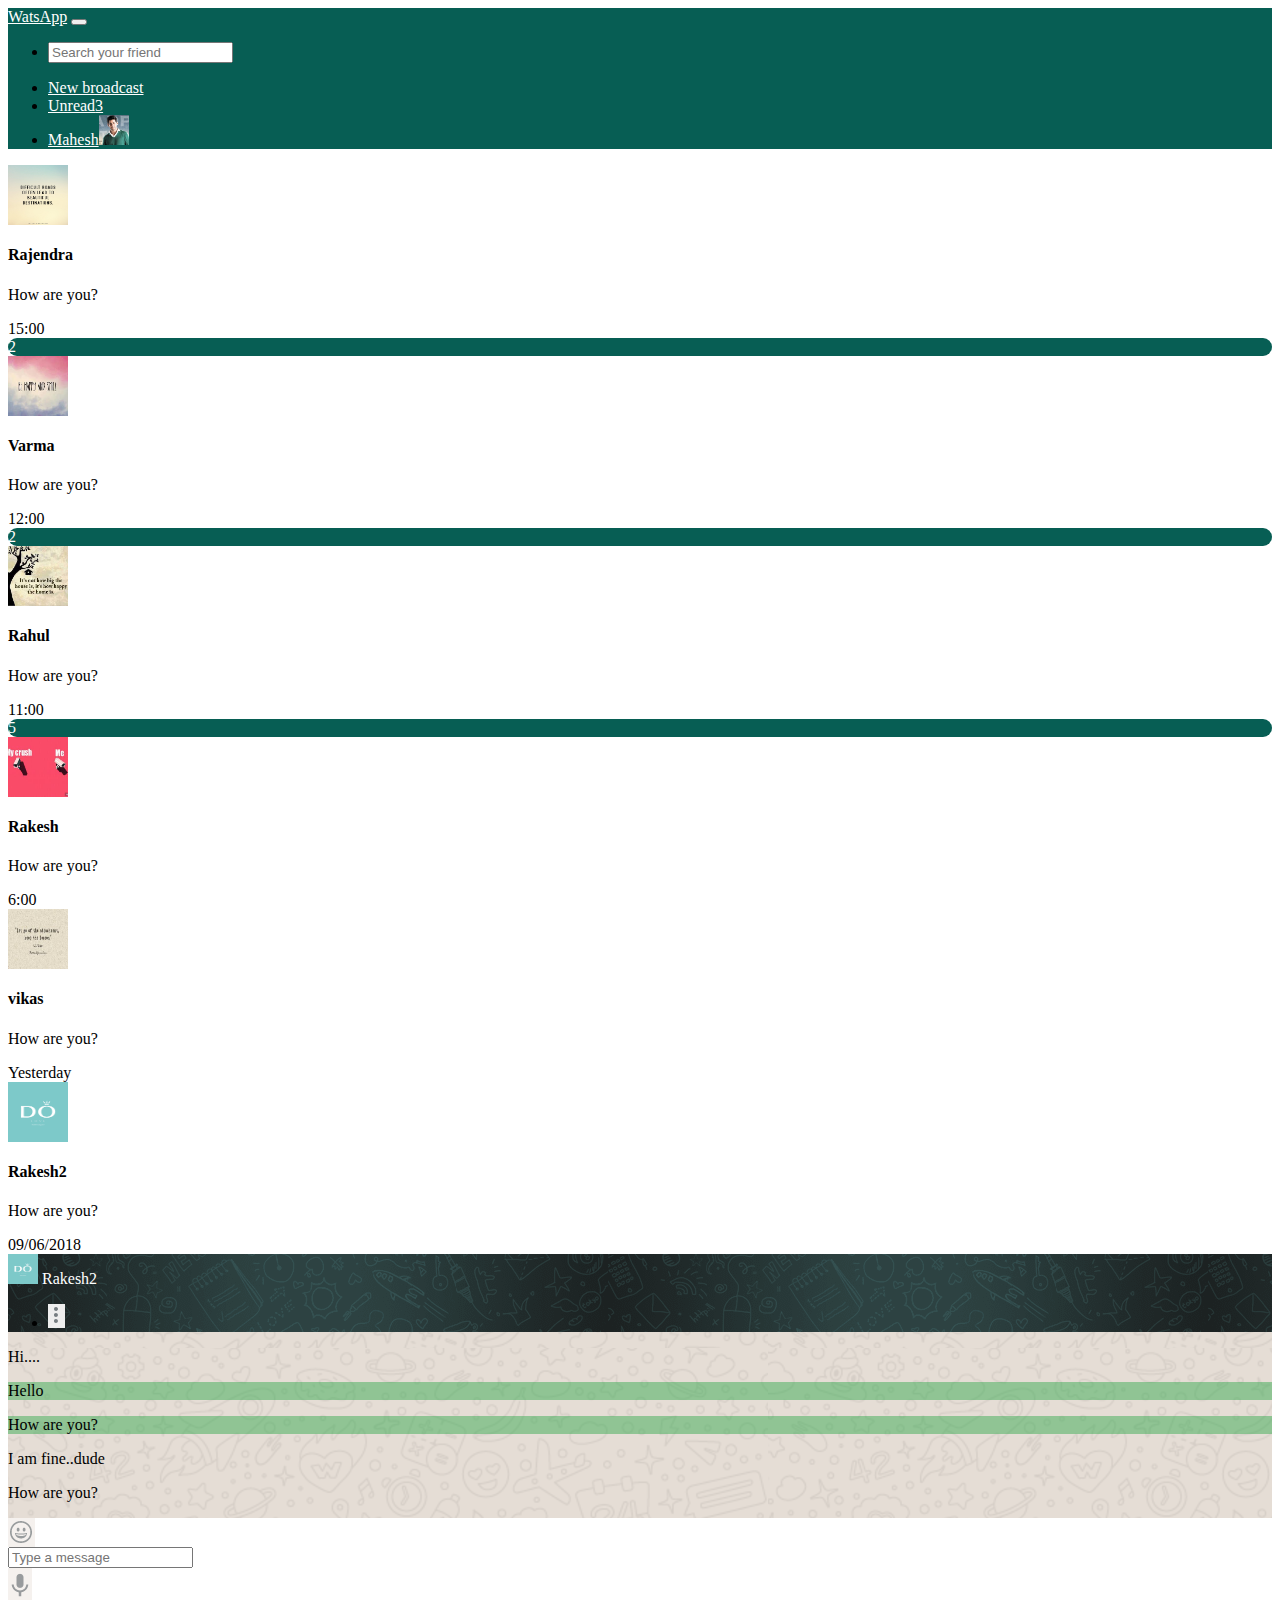
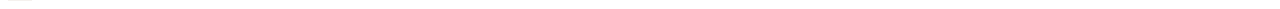
<file: Rakesh2.html>
<html>
<head>
<title>Rakesh2's chat</title>
  <link rel="stylesheet" href="index.css">
<meta name="viewport" content="width=device-width, initial-scale=1.0 user-scalable=false">
<link rel="stylesheet" href="https://stackpath.bootstrapcdn.com/bootstrap/4.1.1/css/bootstrap.min.css" integrity="sha384-WskhaSGFgHYWDcbwN70/dfYBj47jz9qbsMId/iRN3ewGhXQFZCSftd1LZCfmhktB" crossorigin="anonymous">
</head>
<body>
<!-- Nav bar -->
<nav class="navbar navbar-expand-md navbar-dark" >
<a class="navbar-brand mr-auto" href="index.html">WatsApp</a>
<button class="navbar-toggler" type="button" data-toggle="collapse" data-target="#navbarSupportedContent" aria-controls="navbarSupportedContent" aria-expanded="false" aria-label="Toggle navigation">   
        <span class="navbar-toggler-icon"></span>
        </button>
        <div class="collapse navbar-collapse justify-content-end" id="navbarSupportedContent">
           <ul class="navbar-nav ml-auto">
	<li class="nav-item">
	<form class="form-inline my-auto" action="/action_page.php">
    	<input class="form-control mx-sm-auto" type="text" placeholder="Search your friend">
	</form>
	</li>
      <li class="nav-item">
        <a class="nav-link" href="#">New broadcast</a>
      </li>
      <li class="nav-item">
        <a class="nav-link" href="unread.html">Unread<span class="badge ">3</span></a>
      </li> 
	<li class="nav-item">
        <a class="nav-link" href="profile.html">Mahesh<img src="image/7.jpg" class="image-fluid ml-1 image-responsive rounded-circle" width="30" height="30" alt=""></a>
      </li> 
    </ul>
        </div>
</nav>
<div class="container-fluid">
<div class="row no-gutters">
<div class="d-none d-lg-block col-lg-5  mr-auto border-right">
<!..chats..>

<!..1st start..>


<a href="Rajendra.html" style="text-decoration : none; color : #000;">
<div class="row border-bottom my-2" >
<div class="col-1 col-sm-1 col-lg-1 mr-3 my-2 chat-img" >
<img src="image/1.jpg" class="rounded-circle" width="60" height="60" alt="">
</div>
<div class=" col-7 col-sm-8 col-lg-7 mt-2 ml-2 chat-name" >
<h4>Rajendra</h4>
<p>How are you?</p>
</div>
<div class="col-4 col-sm-2 col-lg-2 mt-3 ml-3" >
<div class="time">15:00</div>
<div class="badge mt-1 ml-3 " style="border-radius:50px;">2</div>
</div>
</div><!..1st chat ..>
</a>

<!..second chat..>

<a href="Varma.html" style="text-decoration : none; color : #000;">
<div class="row border-bottom my-2" >
<div class=" col-1 col-sm-1 col-lg-1 mr-3 my-2 chat-img" >
<img src="image/2.jpg" class="rounded-circle" width="60" height="60" alt="">
</div>
<div class=" col-7 col-sm-8 col-lg-7 mt-2 ml-2 chat-name" >
<h4>Varma</h4>
<p>How are you?</p>
</div>
<div class=" col-4 col-sm-2 col-lg-2 mt-3 ml-3" >
<div class="time">12:00</div>
<div class="badge mt-1 ml-3 " style="border-radius:50px;">2</div>
</div>
</div>
</a>

<!..Third Chat..>
<a href="Rahul.html" style="text-decoration : none; color : #000;">
<div class="row border-bottom my-2" >
<div class=" col-1 col-sm-1 col-lg-1 mr-3 my-2 chat-img" >
<img src="image/3.jpg" class="rounded-circle" width="60" height="60" alt="">
</div>
<div class="col-7 col-sm-8 col-lg-7 mt-2 ml-2 chat-name" >
<h4>Rahul</h4>
<p>How are you?</p>
</div>
<div class=" col-4 col-sm-2 col-lg-2 mt-3 ml-3" >
<div class="time">11:00</div>
<div class="badge mt-1 ml-3 " style="border-radius:50px;">5</div>
</div>
</div>
</a>

<a href="Rakesh.html" style="text-decoration : none; color : #000;">
<div class="row border-bottom my-2" >
<div class="col col-1 col-sm-1 col-lg-1 mr-3 my-2 chat-img" >
<img src="image/4.jpg" class="rounded-circle" width="60" height="60" alt="">
</div>
<div class="col-7 col-sm-8 col-lg-7 mt-2 ml-2 chat-name" >
<h4>Rakesh</h4>
<p>How are you?</p>
</div>
<div class="col-4 col-sm-2 col-lg-2 mt-3 ml-3" >
<div class="time">6:00</div>
</div>
</div>
</a>

<a href="vikas.html" style="text-decoration : none; color : #000;">
<div class="row border-bottom my-2" >
<div class="col-1 col-sm-1 col-lg-1 mr-3 my-2 chat-img" >
<img src="image/5.jpg" class="rounded-circle" width="60" height="60" alt="">
</div>
<div class="col-7 col-sm-8 col-lg-7 mt-2 ml-2 chat-name" >
<h4>vikas</h4>
<p>How are you?</p>
</div>
<div class="col-4 col-sm-2 col-lg-2 mt-3 ml-3" >
<div class="time">Yesterday</div>

</div>
</div>
</a>

<a href="Rakesh2.html" style="text-decoration : none; color : #000;">
<div class="row border-bottom my-2" >
<div class="col-1 col-sm-1 col-lg-1 mr-3 my-2 chat-img" >
<img src="image/6.jpg" class="rounded-circle" width="60" height="60" alt="">
</div>
<div class="col-7 col-sm-8 col-lg-7 mt-2 ml-2 chat-name" >
<h4>Rakesh2</h4>
<p>How are you?</p>
</div>
<div class="col-4 col-sm-3 col-lg-2 mt-3 ml-3" >
<div class="time">09/06/2018</div>
</div>
</div>
</a>
</div>

<div class="col-lg-7 col-12 container-back navbar2 ">
<nav class="navbar navbar-dark navBackground" >
<div class="navbar-brand ">
<img src="image/6.jpg" class="rounded-circle" width="30" height="30" alt="">
Rakesh2</img>
</div>

           <ul class="navbar-nav ml-auto">
	<li class="nav-item">
        <img src="image/menu-icon.PNG">
      </li>
    </ul>
     
</nav>

<div class="container container-back ">

<div class="row my-4">
<div class="col-sm-8 col-10 d-flex justify-content-start">
<p class="bg-light rounded p-2">Hi....</p>
</div>
</div>
<div class="row mb-1 ">
<div class="col-sm-4 col-2"></div>
<div class="col-sm-8 col-10 d-flex justify-content-end">
<p class=" rounded p-2 myMsg">Hello</p>
 </div>
</div>

<div class="row mb-1 ">
<div class="col-sm-4 col-2"></div>
<div class="col-sm-8 col-10 d-flex justify-content-end">
<p class=" rounded p-2 myMsg">How are you?</p>
 </div>
</div>

<div class="row my-4">
<div class="col-sm-8 col-10 d-flex justify-content-start">
<p class="bg-light rounded p-2">I am fine..dude</p>
</div>
</div>
<div class="row my-4 mb-5">
<div class="col-sm-8 col-10 d-flex justify-content-start">
<p class="bg-light rounded p-2">How are you?</p>
</div>
</div>

<div class="row my-4 mb-5">
<div class="col-sm-8 col-10 d-flex ">

</div>
</div>

<div class="row search px-0">
<div class="mt-2 mr-2">
<img src="image/smiley.PNG">
</div>
<div class="form-control-sm ">
<input type="text" class="form-control" placeholder="Type a message">
</div>
<div class="mt-1 ml-auto">
<img src="image/voice-input.PNG">
</div>

</div>
</div>
</div>
<script src="https://code.jquery.com/jquery-3.3.1.slim.min.js" integrity="sha384-q8i/X+965DzO0rT7abK41JStQIAqVgRVzpbzo5smXKp4YfRvH+8abtTE1Pi6jizo" crossorigin="anonymous"></script>
<script src="https://cdnjs.cloudflare.com/ajax/libs/popper.js/1.14.3/umd/popper.min.js" integrity="sha384-ZMP7rVo3mIykV+2+9J3UJ46jBk0WLaUAdn689aCwoqbBJiSnjAK/l8WvCWPIPm49" crossorigin="anonymous"></script>
<script src="https://stackpath.bootstrapcdn.com/bootstrap/4.1.1/js/bootstrap.min.js" integrity="sha384-smHYKdLADwkXOn1EmN1qk/HfnUcbVRZyYmZ4qpPea6sjB/pTJ0euyQp0Mk8ck+5T" crossorigin="anonymous"></script>
</body>
</html>
</file>
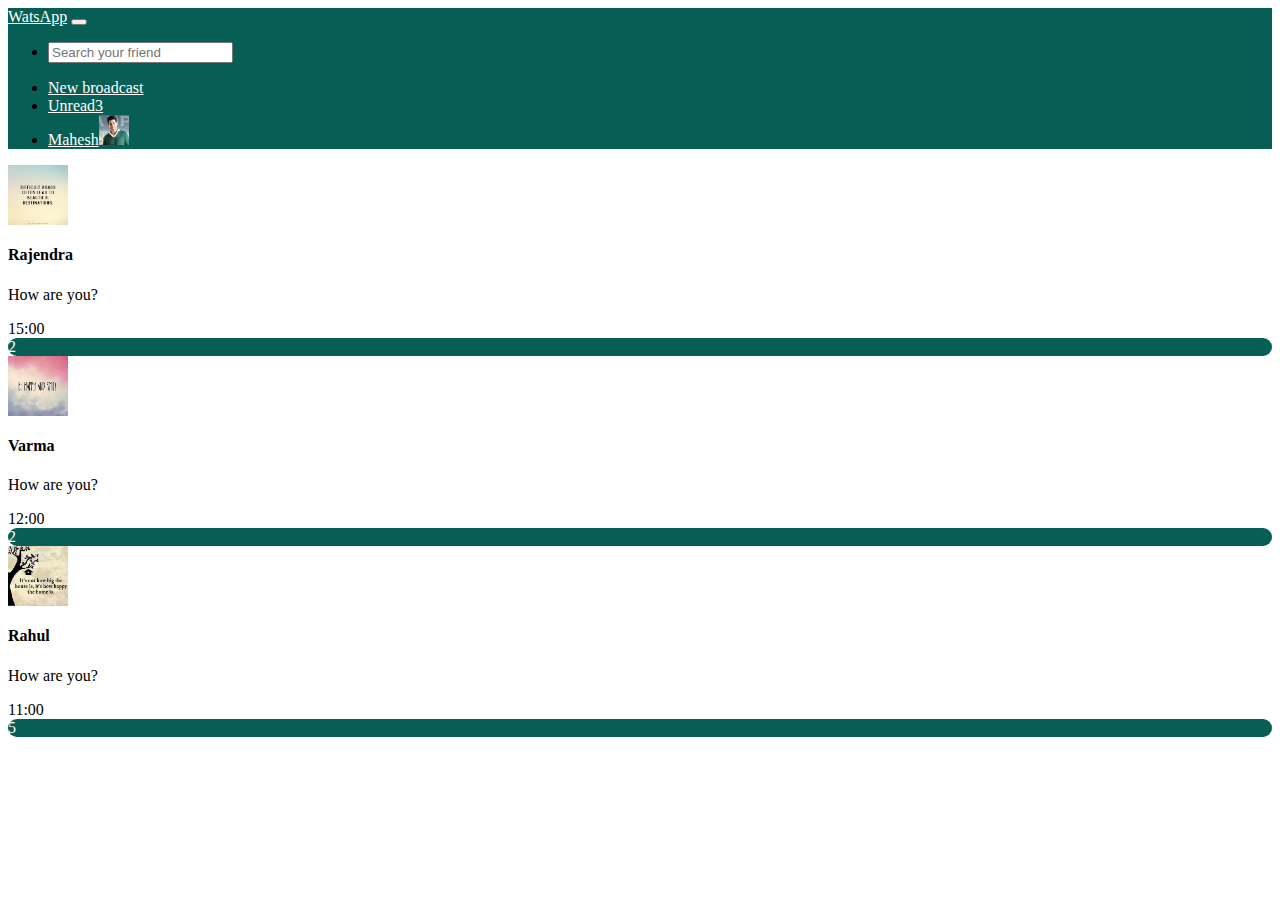
<file: unread.html>
<html>
<head>
<title>unread</title>
  <link rel="stylesheet" href="index.css">
<meta name="viewport" content="width=device-width, initial-scale=1.0 user-scalable=false">
<link rel="stylesheet" href="https://stackpath.bootstrapcdn.com/bootstrap/4.1.1/css/bootstrap.min.css" integrity="sha384-WskhaSGFgHYWDcbwN70/dfYBj47jz9qbsMId/iRN3ewGhXQFZCSftd1LZCfmhktB" crossorigin="anonymous">
</head>
<body>
<!-- Nav bar -->
<nav class="navbar navbar-expand-md navbar-dark" >
<a class="navbar-brand mr-auto" href="index.html">WatsApp</a>
<button class="navbar-toggler" type="button" data-toggle="collapse" data-target="#navbarSupportedContent" aria-controls="navbarSupportedContent" aria-expanded="false" aria-label="Toggle navigation">   
        <span class="navbar-toggler-icon"></span>
        </button>
        <div class="collapse navbar-collapse justify-content-end" id="navbarSupportedContent">
           <ul class="navbar-nav ml-auto">
	<li class="nav-item">
	<form class="form-inline my-auto" action="/action_page.php">
    	<input class="form-control mx-sm-auto" type="text" placeholder="Search your friend">
	</form>
	</li>
      <li class="nav-item">
        <a class="nav-link" href="#">New broadcast</a>
      </li>
      <li class="nav-item">
        <a class="nav-link" href="unread.html">Unread<span class="badge ">3</span></a>
      </li> 
	<li class="nav-item">
        <a class="nav-link" href="profile.html">Mahesh<img src="image/7.jpg" class="image-fluid ml-1 image-responsive rounded-circle" width="30" height="30" alt=""></a>
      </li> 
    </ul>
        </div>
</nav>
<div class="container-fluid">
<div class="row no-gutters">
<div class="col  mr-auto border-right">
<!..chats..>

<!..1st start..>

<a href="Rajendra.html" style="text-decoration : none; color : #000;">
<div class="row border-bottom my-2" >
<div class="col-1 col-sm-1 col-lg-1 mr-3 my-2 chat-img" >
<img src="image/1.jpg" class="rounded-circle" width="60" height="60" alt="">
</div>
<div class=" col-7 col-sm-8 col-lg-7 mt-2 ml-2 chat-name" >
<h4>Rajendra</h4>
<p>How are you?</p>
</div>
<div class="col-4 col-sm-2 col-lg-2 mt-3 ml-3" >
<div class="time">15:00</div>
<div class="badge mt-1 ml-3 " style="border-radius:50px;">2</div>
</div>
</div><!..1st chat ..>
</a>

<!..second chat..>

<a href="Varma.html" style="text-decoration : none; color : #000;">
<div class="row border-bottom my-2" >
<div class=" col-1 col-sm-1 col-lg-1 mr-3 my-2 chat-img" >
<img src="image/2.jpg" class="rounded-circle" width="60" height="60" alt="">
</div>
<div class=" col-7 col-sm-8 col-lg-7 mt-2 ml-2 chat-name" >
<h4>Varma</h4>
<p>How are you?</p>
</div>
<div class=" col-4 col-sm-2 col-lg-2 mt-3 ml-3" >
<div class="time">12:00</div>
<div class="badge mt-1 ml-3 " style="border-radius:50px;">2</div>
</div>
</div>
</a>

<!..Third Chat..>
<a href="Rahul.html" style="text-decoration : none; color : #000;">
<div class="row border-bottom my-2" >
<div class=" col-1 col-sm-1 col-lg-1 mr-3 my-2 chat-img" >
<img src="image/3.jpg" class="rounded-circle" width="60" height="60" alt="">
</div>
<div class="col-7 col-sm-8 col-lg-7 mt-2 ml-2 chat-name" >
<h4>Rahul</h4>
<p>How are you?</p>
</div>
<div class=" col-4 col-sm-2 col-lg-2 mt-3 ml-3" >
<div class="time">11:00</div>
<div class="badge mt-1 ml-3 " style="border-radius:50px;">5</div>
</div>
</div>
</a>


</div>
<script src="https://code.jquery.com/jquery-3.3.1.slim.min.js" integrity="sha384-q8i/X+965DzO0rT7abK41JStQIAqVgRVzpbzo5smXKp4YfRvH+8abtTE1Pi6jizo" crossorigin="anonymous"></script>
<script src="https://cdnjs.cloudflare.com/ajax/libs/popper.js/1.14.3/umd/popper.min.js" integrity="sha384-ZMP7rVo3mIykV+2+9J3UJ46jBk0WLaUAdn689aCwoqbBJiSnjAK/l8WvCWPIPm49" crossorigin="anonymous"></script>
<script src="https://stackpath.bootstrapcdn.com/bootstrap/4.1.1/js/bootstrap.min.js" integrity="sha384-smHYKdLADwkXOn1EmN1qk/HfnUcbVRZyYmZ4qpPea6sjB/pTJ0euyQp0Mk8ck+5T" crossorigin="anonymous"></script>
</body>
</html>
</file>
<file: index.css>
.navbar{
background-color:#075e54;
}
.navbar-brand{
color:white;
}

.nav-link{
color:white;
}

.chat-img{}

.chat-name{
}
.backgroundImage{
background-color:#f9f9f9;
}

.badge{
background-color:#075e54;
color:white;
}

.container-back{
background-image:url("image/background1.png");
height:auto;
width:auto;
}

.navBackground{
background-image:url("image/background.png") ;
}

.myMsg{
background-color:#28a74573;
}
.search{
background-color:white;
}
</file>
